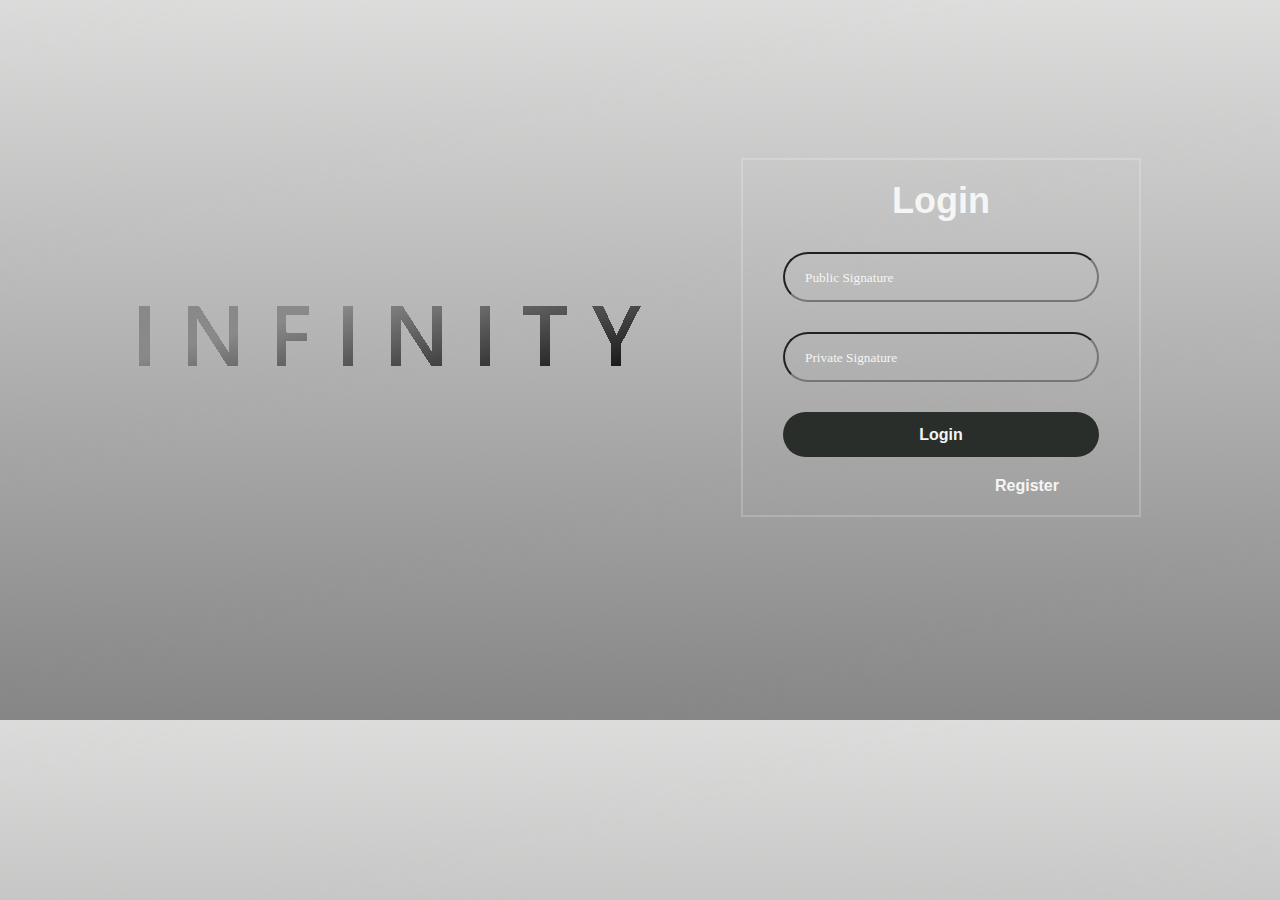
<file: interface/index.html>
<!DOCTYPE html>
<html>
    <head>
        <meta charset="utf-8">
        <meta http-equiv="X-UA-Compatible" content="IE=edge">
        <title>Infinity - Login</title>
        <meta name="description" content="Infinty Application">
        <meta name="viewport" content="width=device-width, initial-scale=1">
        <link rel="icon" type="image/x-icon" href="Fav.png">
        <link rel="stylesheet" href="style.css">        
        <script defer src="form.js"></script>
    </head>
    <body>
        <div class="logo">
            <img src="Logo.png">
        </div>
        <div class="wrapper">
            <form action="/" method="GET" id="form">
                <h1>Login</h1>

                <div id="myModal" class="modal">
                    <!-- Modal content -->
                    <div class="modal-content">
                      <span class="close">&times;</span>
                      <p id="error">The input public or private signature was incorrect.</p>
                    </div>
                </div>

                <div class="box center">
                        <div class="input">
                            <div id="error"></div>
                            <input id="pub" type="text" placeholder="Public Signature" required>
                        </div>
                        <div class="input">
                            <input id="priv" type="password" placeholder="Private Signature" required>    
                        </div>

                        <button type="submit" class="btn" id="submit">Login</button>
                        <p class="reg"><a href="register.html" >Register</a></p>
                </div>
            </form>
        </div>
        
    </body>
</html>
</file>
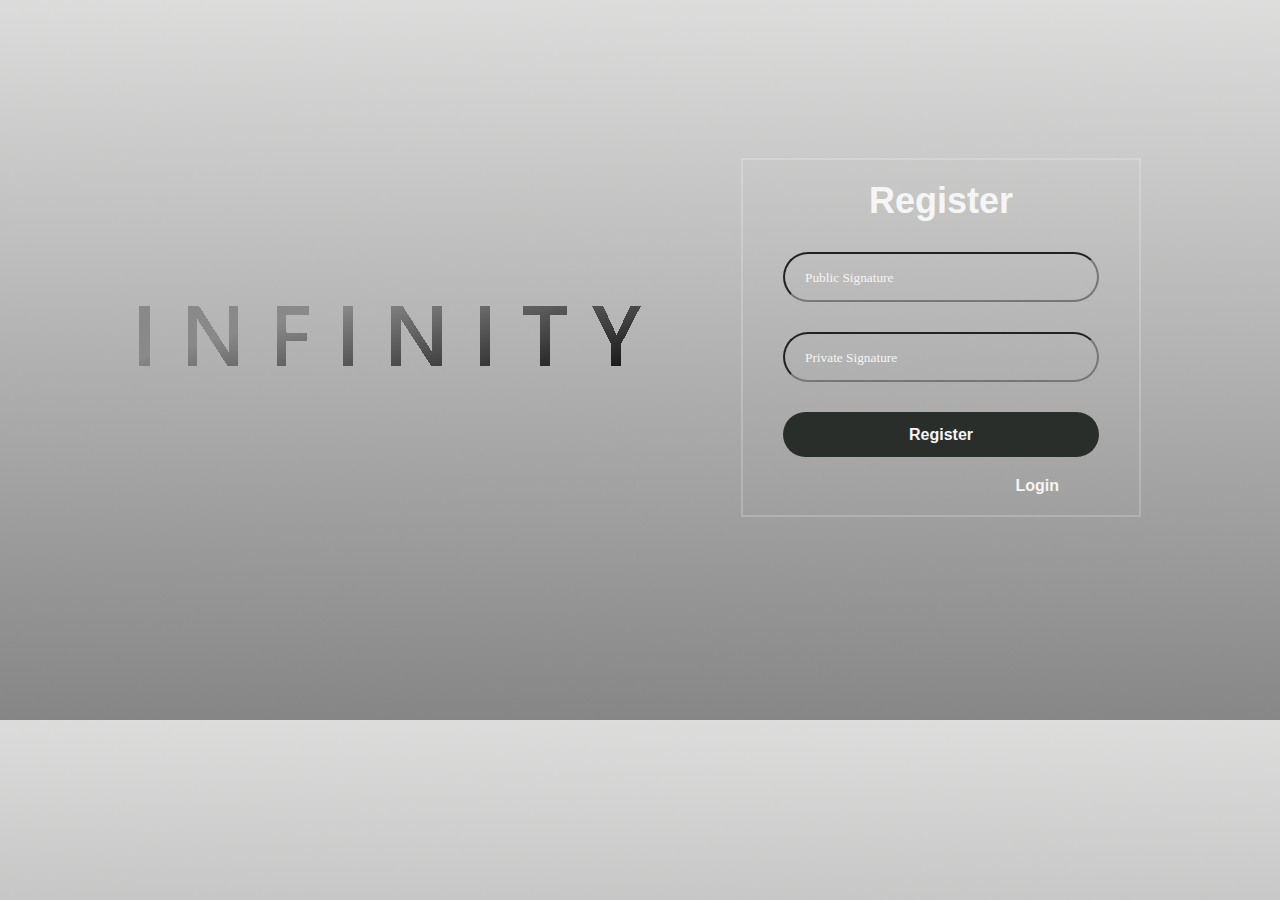
<file: interface/register.html>
<!DOCTYPE html>
<html>
    <head>
        <meta charset="utf-8">
        <meta http-equiv="X-UA-Compatible" content="IE=edge">
        <title>Infinity - Register</title>
        <meta name="description" content="Infinty Application">
        <meta name="viewport" content="width=device-width, initial-scale=1">
        <link rel="icon" type="image/x-icon" href="Logo_2.png">
        <link rel="stylesheet" href="style.css">        
        <script defer src="form.js"></script>
    </head>
    <body>
        
        <div id="myModal" class="modal">
            <!-- Modal content -->
            <div class="modal-content">
              <span class="close">&times;</span>
              <p id="error">That public signature is already in use.</p>
            </div>
        </div>

        <div class="logo">
            <img src="Logo.png">
        </div>
        <div class="wrapper">
            <form action="/" method="GET" id="form">
                <h1>Register</h1>
                <div class="box center">
                        <div class="input">
                            <div id="error"></div>
                            <input id="pub" type="text" placeholder="Public Signature" required>
                        </div>
                        <div class="input">
                            <input id="priv" type="password" placeholder="Private Signature" required>    
                        </div>

                        <button type="submit" class="btn" id="submit">Register</button>
                        <p class="reg"><a href="index.html" >Login</a></p>
                </div>
            </form>
        </div>
        
    </body>
</html>
</file>
<file: interface/style.css>
* {
    margin: 0;
    padding: 0;
    box-sizing: border-box;
    font-family: "Poppins", sans-serif;
}

body { 
    display: flex;
    justify-content: center;
    align-items: center;
    min-height: 75vh;
    background: url('background.png');
    background-size: cover;
}

.logo {
    margin-right: 100px;
    align-items: left;
}

.wrapper {
    /* padding-left: 10px; */
    width: 400px;
    /* height: 175px; */
    background: transparent;
    border: 2px solid rgba(255, 255, 255, .2);
    color: whitesmoke;
    padding: 20px 40px;
}

.wrapper h1 {
    font-size: 36px;
    text-align: center;
}

.wrapper .input {
    width: 100%;
    height: 50px;
    margin: 30px 0;
}

.input input {
    width: 100%;
    height: 100%;
    justify-content: center;
    background: transparent;
    outline: none;
    border: 2px solid rbga(0, 0, 0, .5);
    border-radius: 40px;
    padding: 20px 45px 20px 20px;
}

.input input::placeholder {
    color: whitesmoke;
    font-family: Verdana; 
}

.wrapper .btn {
    width: 100%;
    height: 45px;
    background: #2a2e2b;
    border: none;
    outline: none;
    border-radius: 40px;
    box-shadow: 0 0 10px rbga(0, 0, 0, .1);
    cursor: pointer;
    color: whitesmoke;
    font-size: 16px;
    font-weight: 600;
}

.wrapper .reg {
    font-size: 16px;
    text-align: right;
    padding-right: 40px;
    margin-top: 20px;
}

.wrapper a {
    color: whitesmoke;
    text-decoration: none;
    font-weight: 600;
    
}

a:hover {
    text-decoration: underline;
}

.modal {
    display: none; /* Hidden by default */
    position: fixed; /* Stay in place */
    z-index: 1; /* Sit on top */
    left: 0;
    top: 0;
    width: 100%; /* Full width */
    height: 100%; /* Full height */
    overflow: auto; /* Enable scroll if needed */
    background-color: rgb(0,0,0); /* Fallback color */
    background-color: rgba(0,0,0,0.4); /* Black w/ opacity */
  }
  
  /* Modal Content/Box */
  .modal-content {
    background-color: #b0b3b8;
    margin: 15% auto; /* 15% from the top and centered */
    padding: 20px;
    border: 1px solid #888;
    border-radius: 20px;
    width: 20%; /* Could be more or less, depending on screen size */
  }
  
  /* The Close Button */
  .close {
    color: #000;
    float: right;
    font-size: 28px;
    font-weight: bold;
  }
  
  .close:hover,
  .close:focus {
    color: black;
    text-decoration: none;
    cursor: pointer;
  }
</file>
